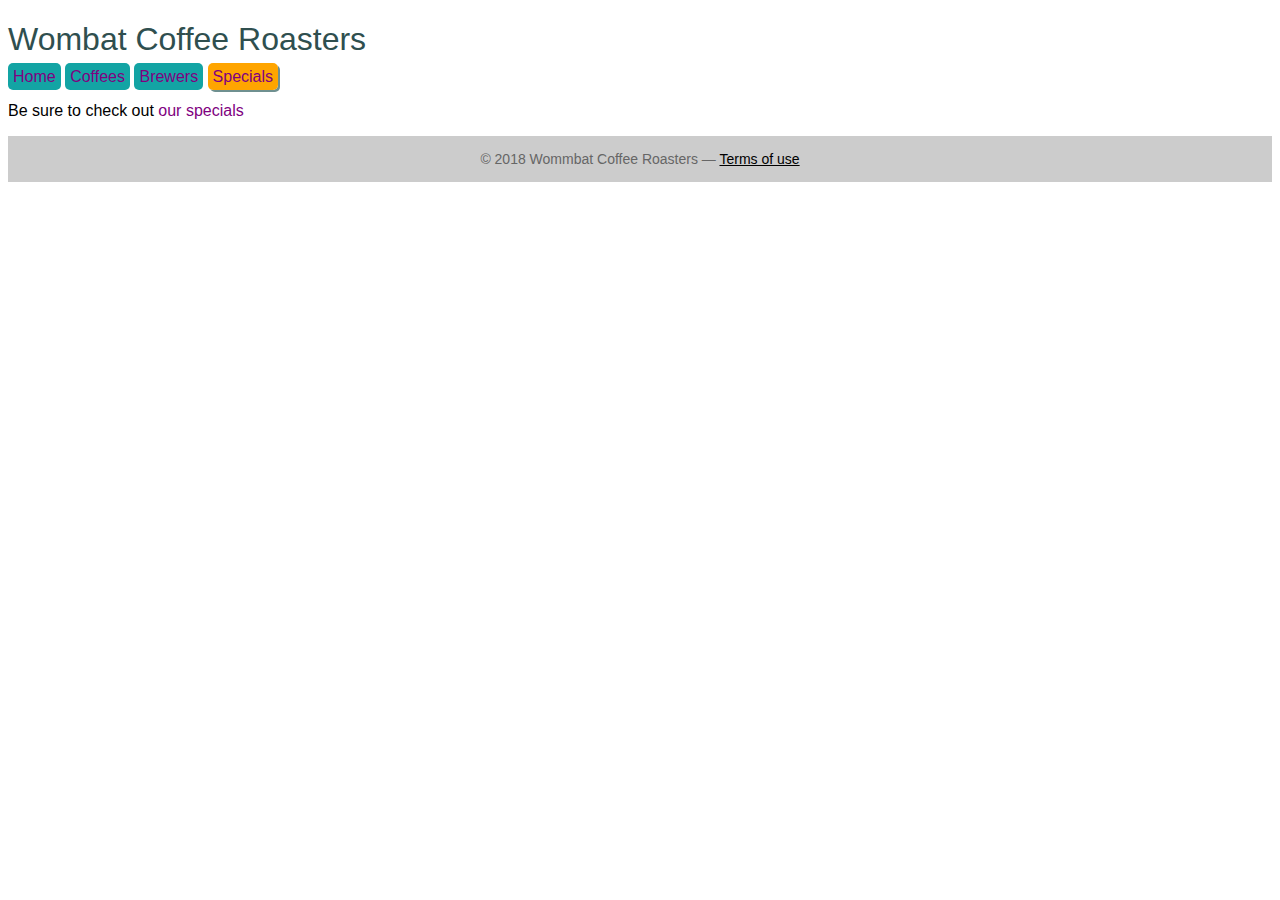
<file: Chapter 1/index.html>
<!DOCTYPE html>
<html>
    <head>
        <link rel="stylesheet" href="style.css">
    </head>
    <body>
        <!-- HEADER -->
        <header class="page-header">
            <h1 id="page-title" class="title">Wombat Coffee Roasters</h1>
            <nav>
                <ul id="main-nav" class="nav">
                    <li><a href="">Home</a></li>
                    <li><a href="">Coffees</a></li>
                    <li><a href="">Brewers</a></li>
                    <li><a href="" class="featured">Specials</a></li>
                </ul>
            </nav>
        </header>
        <!-- END OF HEADER -->
        <!-- MAIN -->
        <main>
                <p>
                    Be sure to check out
                    <a href="" class="featured">our specials</a>
                </p>
        </main>
        <!-- FOOTER -->
        <footer class="footer">
            &copy; 2018 Wommbat Coffee Roasters &mdash;
            <a href="">Terms of use</a>
        </footer>
        <!-- END OF FOOTER -->
    </body>
</html>
</file>
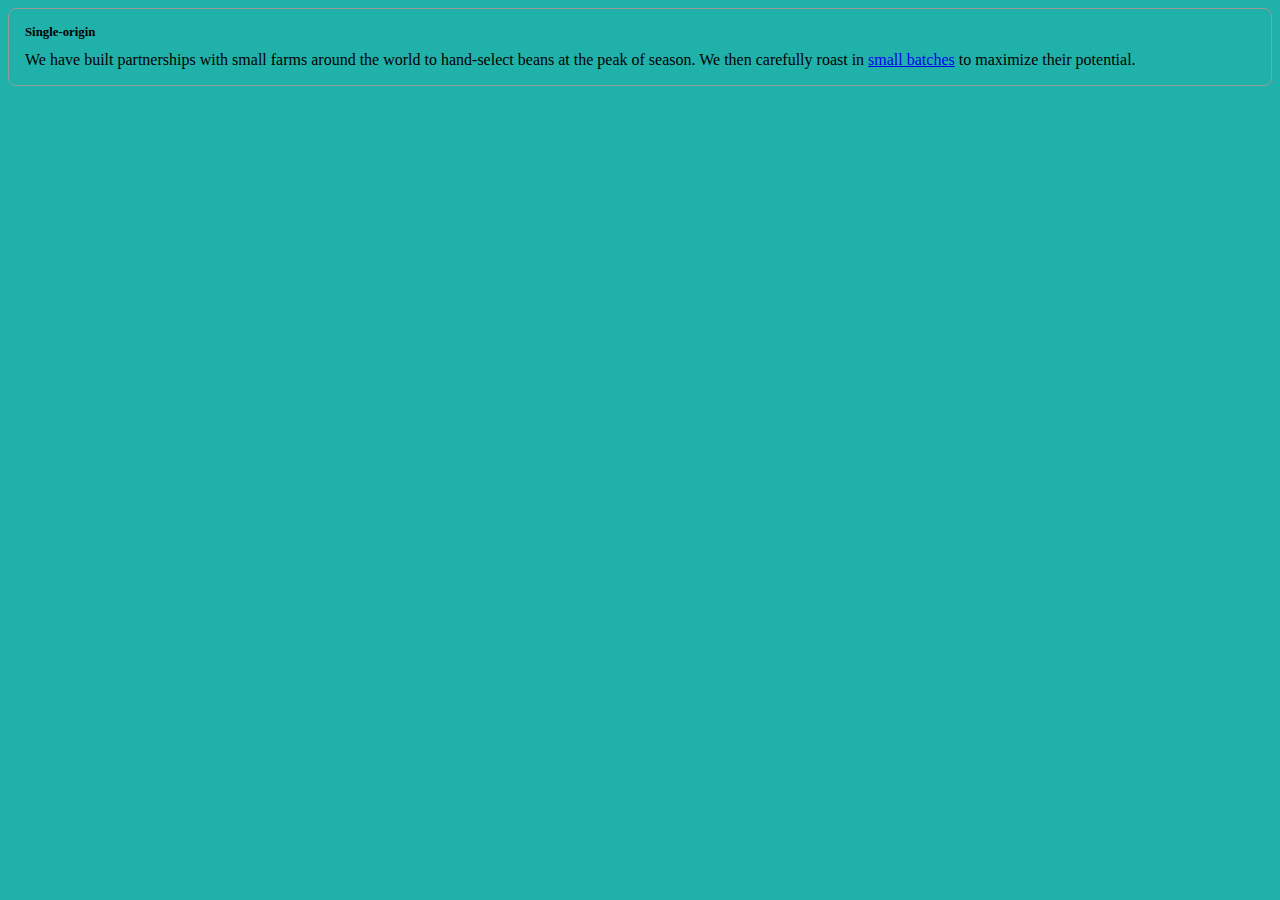
<file: Chapter 2 a/index.html>
<!DOCTYPE html>
<html>
    <head>
        <link rel="stylesheet" href="style.css">
    </head>
    <body>
        <div class="panel large">
            <h2>Single-origin</h2>
            <div class="panel-body">
            We have built partnerships with small farms 
            around the world to hand-select beans at the 
            peak of season. We then carefully roast
            in <a href="/batch-size">small batches</a> to 
            maximize their potential.
            </div>
            </div>
    </body>
</html>
</file>
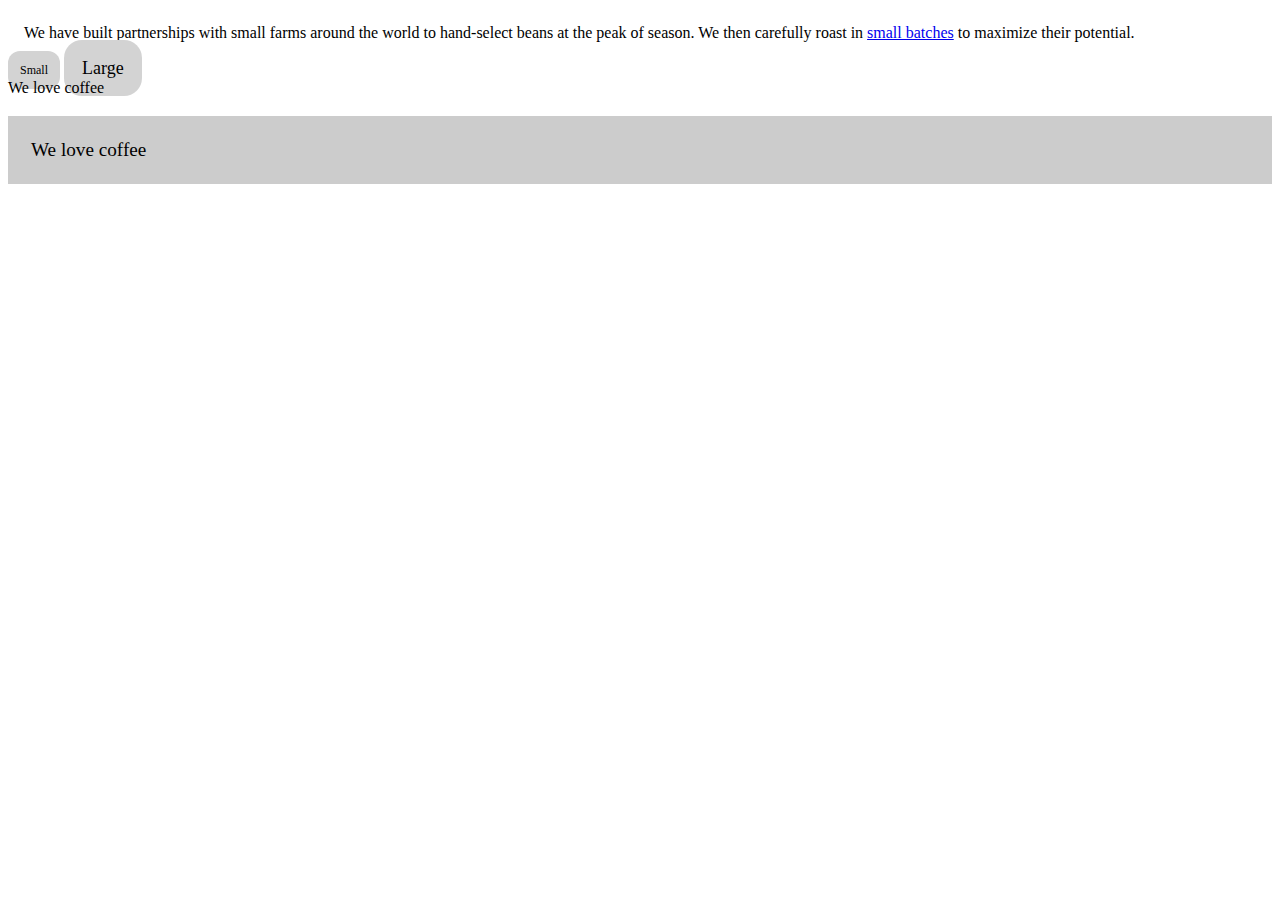
<file: Chapter 2/index.html>
<!DOCTYPE html>
<html>
    <head>
        <link rel="stylesheet" href="style.css">
    </head>
    <body>
        <div class="padded">
            We have built partnerships with small farms around the world to
            hand-select beans at the peak of season. We then carefully roast in <a href="/batches">small batches</a> to maximize their potential.
          </div>

          <span class="box box-small">Small</span>
          <span class="box box-large">Large</span>

          <br>

          We love coffee
          <p class="slogan">We love coffee</p>
    </body>
</html>
</file>
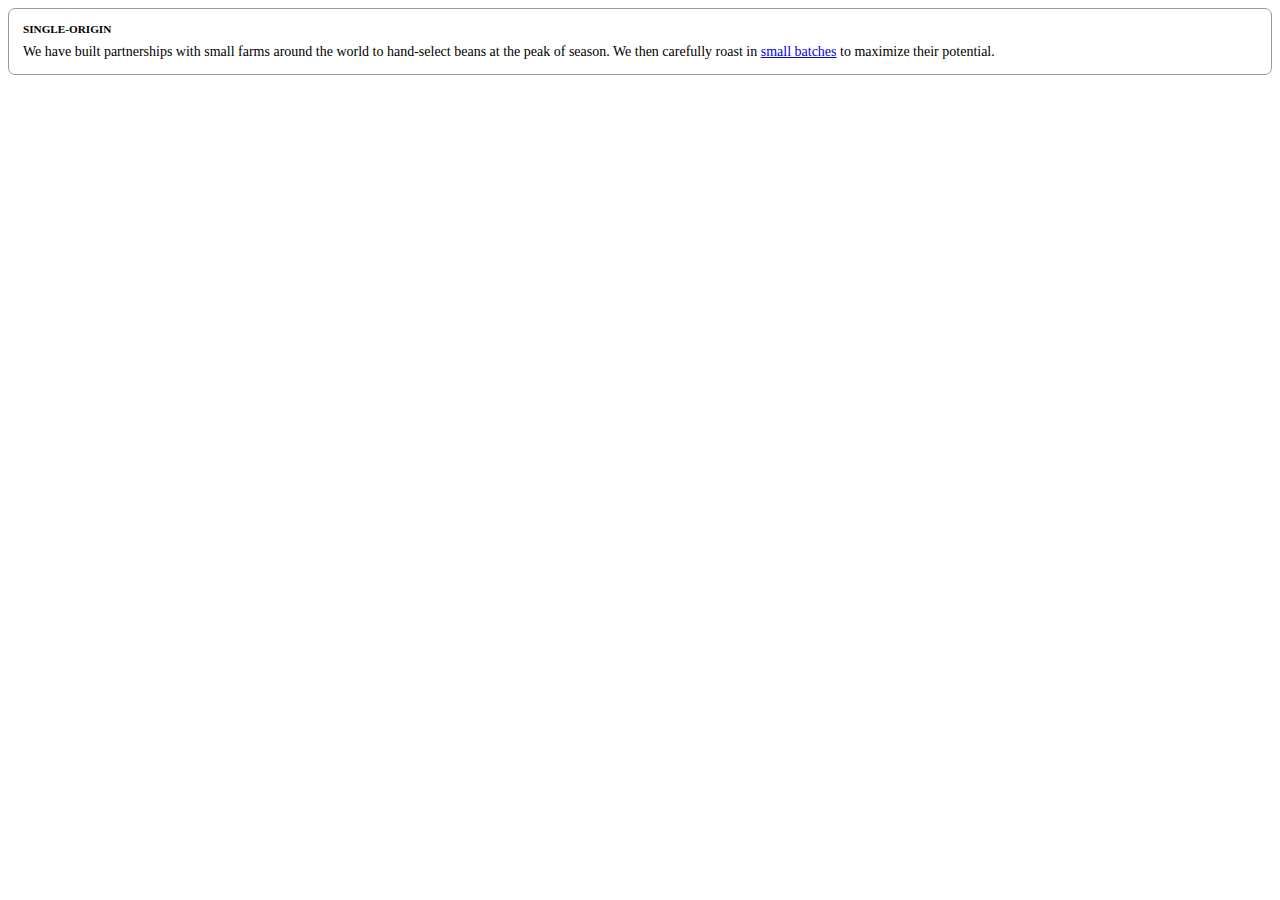
<file: Chapter 2b/index.html>
<!DOCTYPE html>
<html>
    <head>
        <link rel="stylesheet" href="style.css">
    </head>
    <body>
        <div class="panel">
                <h2>Single-Origin</h2>
            <div class="panel-body">
                We have built partnerships with small farms around the world to
                hand-select beans at the peak of season. We then carefully roast
                in <a href="/batch-size">small batches</a> to maximize their
                potential.
            </div>
        </div>
    </body>
</html>
</file>
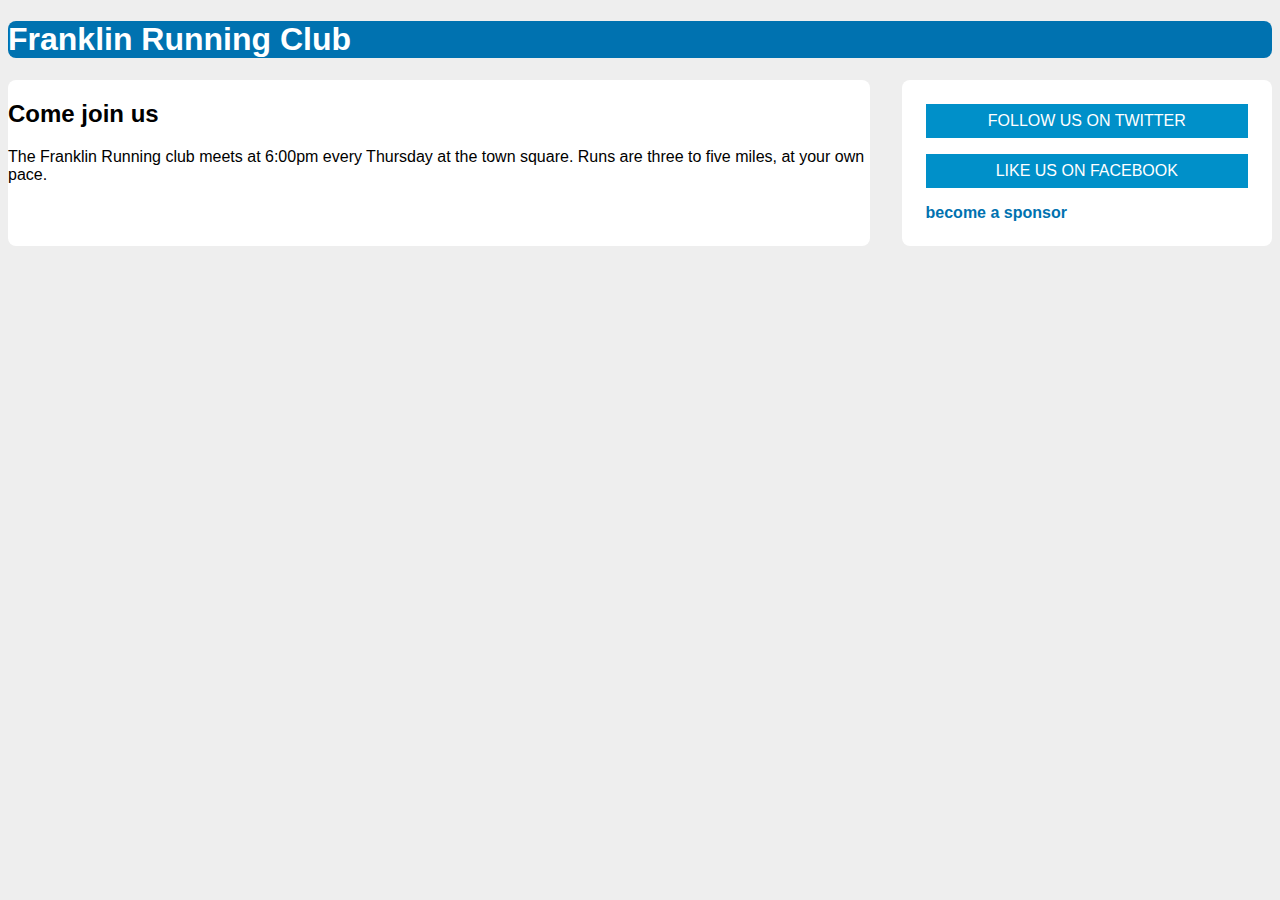
<file: Chapter 3/3a/index.html>
<!DOCTYPE html>
<html>
    <head>
        <link rel="stylesheet" href="style.css">
    </head>
    <body>
        <header>
            <h1>Franklin Running Club</h1>
        </header>

        <div class="container">
            <main class="main">
                <h2>Come join us</h2>
                <p>
                    The Franklin Running club meets at 6:00pm every Thursday
                    at the town square. Runs are three to five miles, at your
                    own pace.
                </p>
            </main>

            <aside class="sidebar">
                <a href="" class="button-link">Follow us on Twitter</a>
                <a href="" class="button-link">Like us on Facebook</a>
                <a href="" class="sponsor-link">become a sponsor</a>
            </aside>
        </div>
    </body>
</html>
</file>
<file: Chapter 1/style.css>
body {
    font-family: sans-serif;
}

h1 {
    color: #2f4f4f;
    margin-bottom: 10px;
    font-weight: bold;
}

.title {
    font: 32px Helvetica, Arial, sans-serif;
    /* Omitted shorthand values default to its intial */
}

.nav {
    margin-top: 10px;
    padding-left: 0;
    list-style: none;
}

/* list items */
.nav li {
    display: inline-block;
}

/* anchor tags within list items */
.nav a {
    /* specificity is (0,1,1) */
    color:white;
    padding: 5px 15px;
    background-color: #13a4a4;
    padding: 5px;
    border-radius: 5px;
    text-decoration: none;
}

.nav .featured {
    /* specificity is (0,2,0) */
    background-color: orange;
    box-shadow: 2px 2px #6f9090;
}

a:link {
    color:blue;
    text-decoration: none;
}

a:visited {
    color: purple;
}

a:hover {
    text-decoration: underline;
}

a:active {
    color: red;
}

.footer {
    color: #666;
    background-color: #ccc;
    padding: 15px 0;
    text-align: center;
    font-size: 14px;
}

.footer a {
    color: inherit; 
    /* This will inherit the color from its parent, i.e the footer */
    
    color: initial;
    /* This will hard-reset to its default */

    /* A word of caution. Initial only resets to the initial value of the property, NOT the element. e.g display: initial will always default to inline. */

    text-decoration: underline;
}
</file>
<file: Chapter 2 a/style.css>
:root {
    font-size: 0.75em;
}

.panel {
    padding: 1em;
    border-radius: 0.5em;
    border: 1px solid #999;
}

.panel > h2 {
    margin-top: 0;
    font-size: 0.8rem;
}

/* MEDIA QUERIES */
@media (min-width: 800px) {
    :root {
        font-size: 0.875em;
        background-color: lightblue;
    }
}

@media (min-width: 1200px) {
    :root {
        font-size: 1em;
        background-color: lightseagreen;
    }
}
</file>
<file: Chapter 2/style.css>
body {
    font-size: 16px;
}

.padded {
    font-size: 16px;
    padding: 1em;
    /* padding of 1em results in a computed value of 16px (becase 1x16px = 16px)*/
}

.box {
    background-color: lightgray;
    padding: 1em;
    border-radius: 1em;
}

.box-small {
    font-size: 12px;
}

.box-large {
    font-size: 18px;
}

.slogan {
    font-size: 1.2em;
    padding: 1.2em;
    /* The padding here will be computed based in the local value for em */
    background-color: #ccc;
}
</file>
<file: Chapter 2b/style.css>
:root {
    font-size: 0.875em;
    /* This is calculated to 14 pixels */
}

.panel {
    padding: 1em;
    border: 1px solid #999;
    border-radius: 0.5em;
}

.panel > h2 {
    margin-top: 0;
    font-size: 0.8rem;
    font-weight: bold;
    text-transform: uppercase;
}

@media (min-width: 800px) {
    :root {
        font-size: 0.875em;
    }
}
</file>
<file: Chapter 3/3a/style.css>
*,
::before,
::after {
    box-sizing: border-box;
    /* This takes care of every element, plus each and every psuedo element */
}
body {
    background-color: #eee;
    font-family: Arial, Helvetica, sans-serif;
}

header {
    color: #fff;
    background-color: #0072b0;
    border-radius: .5em;
}

.container {
    display: flex;
}

.main {
    width: 70%;
    background-color: #fff;
    border-radius: .5em;
    /* min-height: 10em; */
}

.sidebar {
    display: table-cell;
    width: 30%;
    padding: 1.5em;
    margin-top: 0;
    margin-left: 2em;
    /* Flexbox will sort out if margin/padding exceeds 100% */
    background-color: #fff;
    border-radius: .5em;
}

.button-link {
    display: block; 
    /* Block level elements fill the width of the parent */
    padding: 0.5em;
    color: #fff;
    background-color: #0090c9;
    text-align: center;
    text-decoration: none;
    text-transform: uppercase;
}

/* .button-link + .button-link {
    margin-top: 1.5em;
} */

.sponsor-link {
    display: block;
    color: #0072b0;
    font-weight: bold;
    text-decoration: none;
}

body * + * {
    margin-top: 1em;
}
</file>
